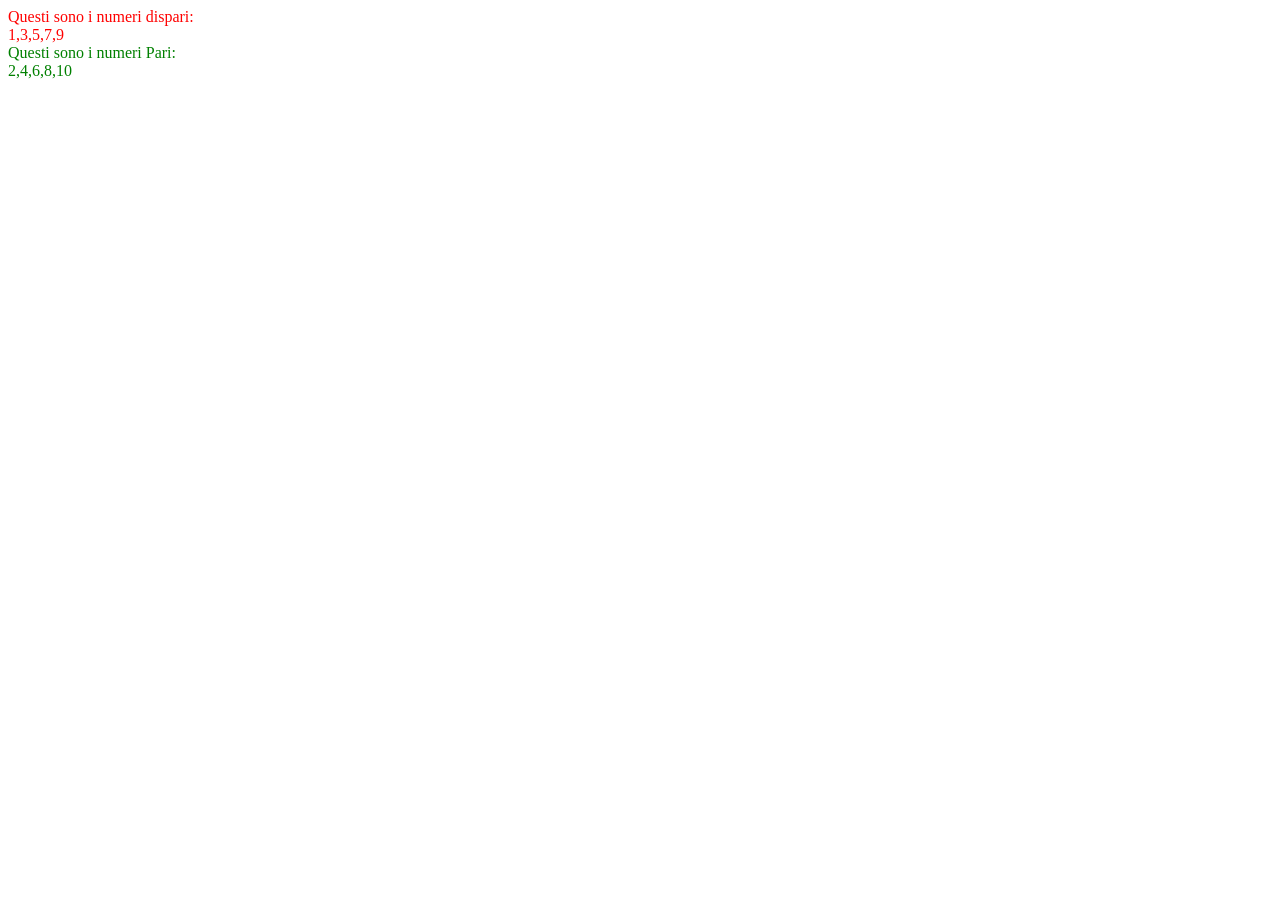
<file: Esercizio2/index.html>
<!DOCTYPE html>
<html lang="en">
<head>
  <meta charset="UTF-8">
  <meta name="viewport" content="width=device-width, initial-scale=1.0">
  <meta http-equiv="X-UA-Compatible" content="ie=edge">
  <link rel="stylesheet" href="css\style.css">
  <script src="https://code.jquery.com/jquery-3.5.1.min.js" integrity="sha256-9/aliU8dGd2tb6OSsuzixeV4y/faTqgFtohetphbbj0=" crossorigin="anonymous"></script>
  <title>Document</title>
</head>
<body>

  <div id="rosso"></div>
  <div id="verde"></div>

  <script src="js/script.js" charset="utf-8"></script>

</body>
</html>
</file>
